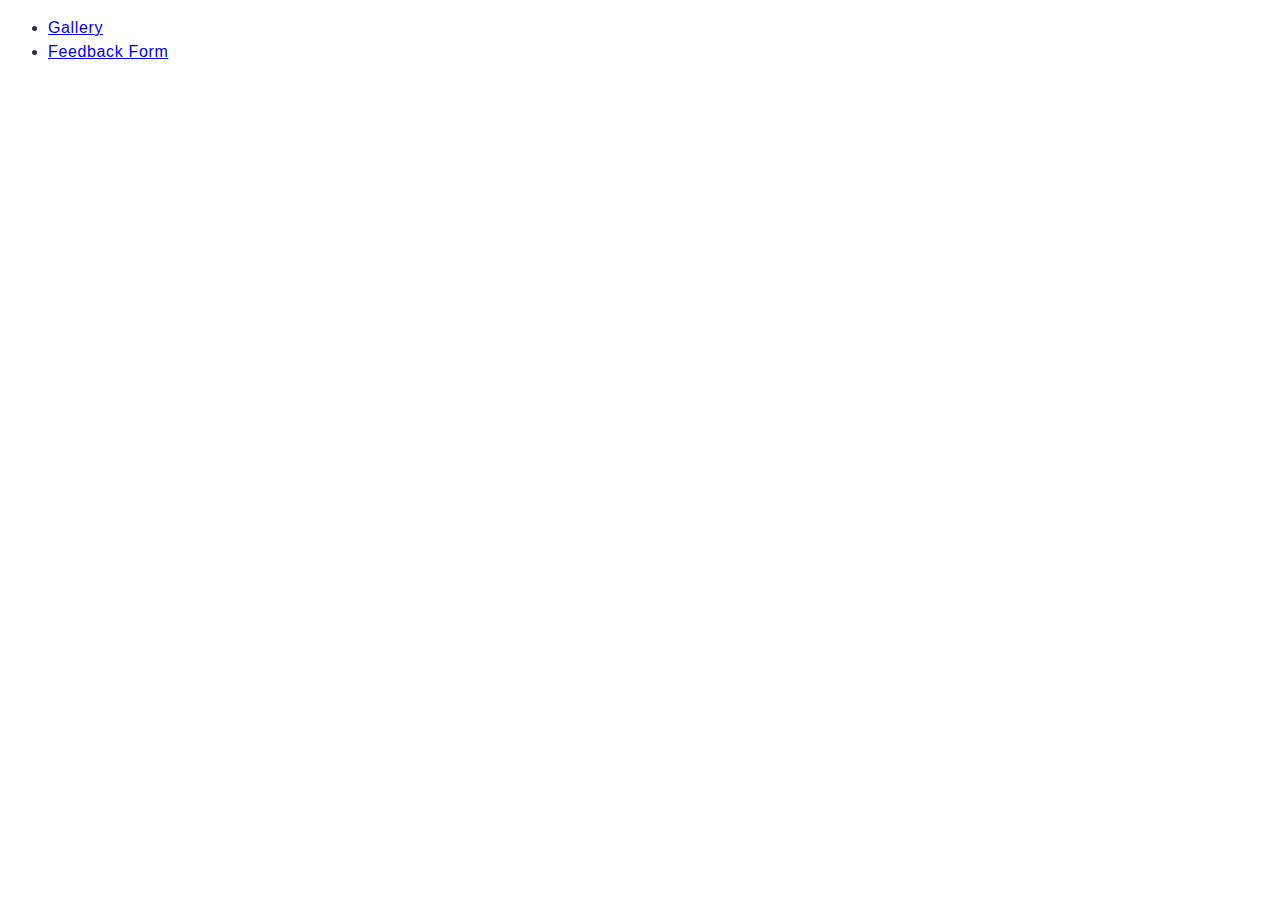
<file: src/index.html>
<!DOCTYPE html>
<html lang="en">
  <head>
    <meta charset="UTF-8" />
    <link rel="icon" type="image/svg+xml" href="/favicon.svg" />
    <meta name="viewport" content="width=device-width, initial-scale=1.0" />
    <link rel="stylesheet" href="./css/styles.css" />
  </head>
  <body>
    <nav>
      <ul>
        <li><a href="./1-gallery.html">Gallery</a></li>
        <li><a href="./2-form.html">Feedback Form</a></li>
      </ul>
    </nav>
  </body>
</html>
</file>
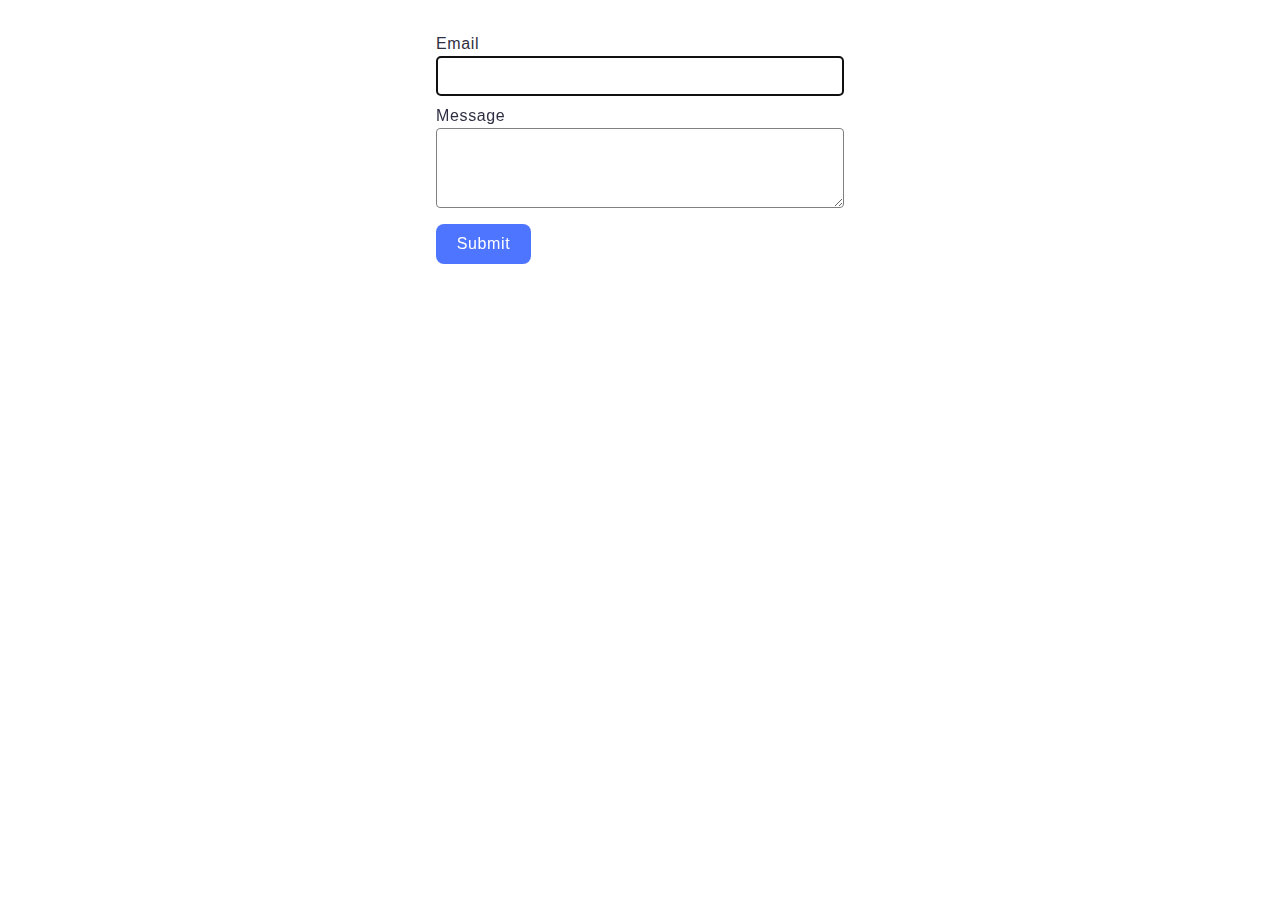
<file: src/2-form.html>
<!DOCTYPE html>
<html lang="en">
  <head>
    <meta charset="UTF-8" />
    <meta name="viewport" content="width=device-width, initial-scale=1.0" />
    <title>Feedback Form</title>
    <link rel="stylesheet" href="./css/styles.css" />
  </head>
  <body>
    <form class="feedback-form" autocomplete="off">
      <label>
        Email
        <input type="email" name="email" autofocus />
      </label>
      <label>
        Message
        <textarea name="message" rows="8"></textarea>
      </label>
      <button type="submit">Submit</button>
    </form>
    <script type="module" src="./js/2-form.js"></script>
  </body>
</html>
</file>
<file: src/css/styles.css>
:root {
  font-family: Inter, Avenir, Helvetica, Arial, sans-serif;
  font-size: 16px;
  line-height: 24px;
  font-weight: 400;

  color: #242424;
  background-color: rgba(255, 255, 255, 0.87);

  font-synthesis: none;
  text-rendering: optimizeLegibility;
  -webkit-font-smoothing: antialiased;
  -moz-osx-font-smoothing: grayscale;
  -webkit-text-size-adjust: 100%;
}
.gallery {
  display: flex;
  max-width: 1440px;
  padding: 24px 156px;
  margin: 0 auto;
  justify-content: center;
  align-items: flex-start;
  gap: 24px;
  list-style: none;
  flex-wrap: wrap;
}

.gallery-item {
  width: calc((100% - 48px) / 3);
}

.gallery-link {
  text-decoration: none;
  color: #333;
}

.gallery-image {
  display: block;
  width: 100%;
  height: auto;
  background: rgba(46, 47, 66, 0.8);
}

/*----------FORM---------*/

body {
  display: block;
  justify-content: center;
  align-items: center;
  color: #2e2f42;
  font-size: 16px;
  font-style: normal;
  font-weight: 400;
  line-height: 1.5;
  letter-spacing: 0.04em;
}

form {
  margin: 0 auto;
  max-width: 408px;
  width: 100%;
  border-radius: 8px;
  background: #fff;
  padding: 24px;
}

label {
  display: block;
  margin-bottom: 8px;
}

input,
textarea {
  display: flex;
  border-radius: 4px;
  border: 1px solid #808080;
  width: 100%;
  padding: 8px;
  box-sizing: border-box;
}

input:focus,
textarea:focus {
  border-color: #000;
}

textarea {
  width: 100%;
  height: 80px;
  justify-content: center;
  align-items: center;
  color: #2e2f42;
  font-family: Montserrat, sans-serif;
  font-size: 16px;
  font-style: normal;
  font-weight: 400;
  line-height: 1.5;
  letter-spacing: 0.04em;
}

input {
  height: 40px;
  flex-direction: column;
  align-items: flex-start;
  gap: 8px;
}

button {
  margin-top: 16px;
  width: 95px;
  height: 40px;
  color: #fff;
  font-size: 16px;
  font-style: normal;
  font-weight: 500;
  line-height: 1.5;
  letter-spacing: 0.04em;
  cursor: pointer;
  display: flex;
  justify-content: center;
  align-items: center;
  gap: 10px;
  border: none;
  border-radius: 8px;
  background-color: #4e75ff;
}

button:hover {
  background-color: #6c8cff;
}
</file>
